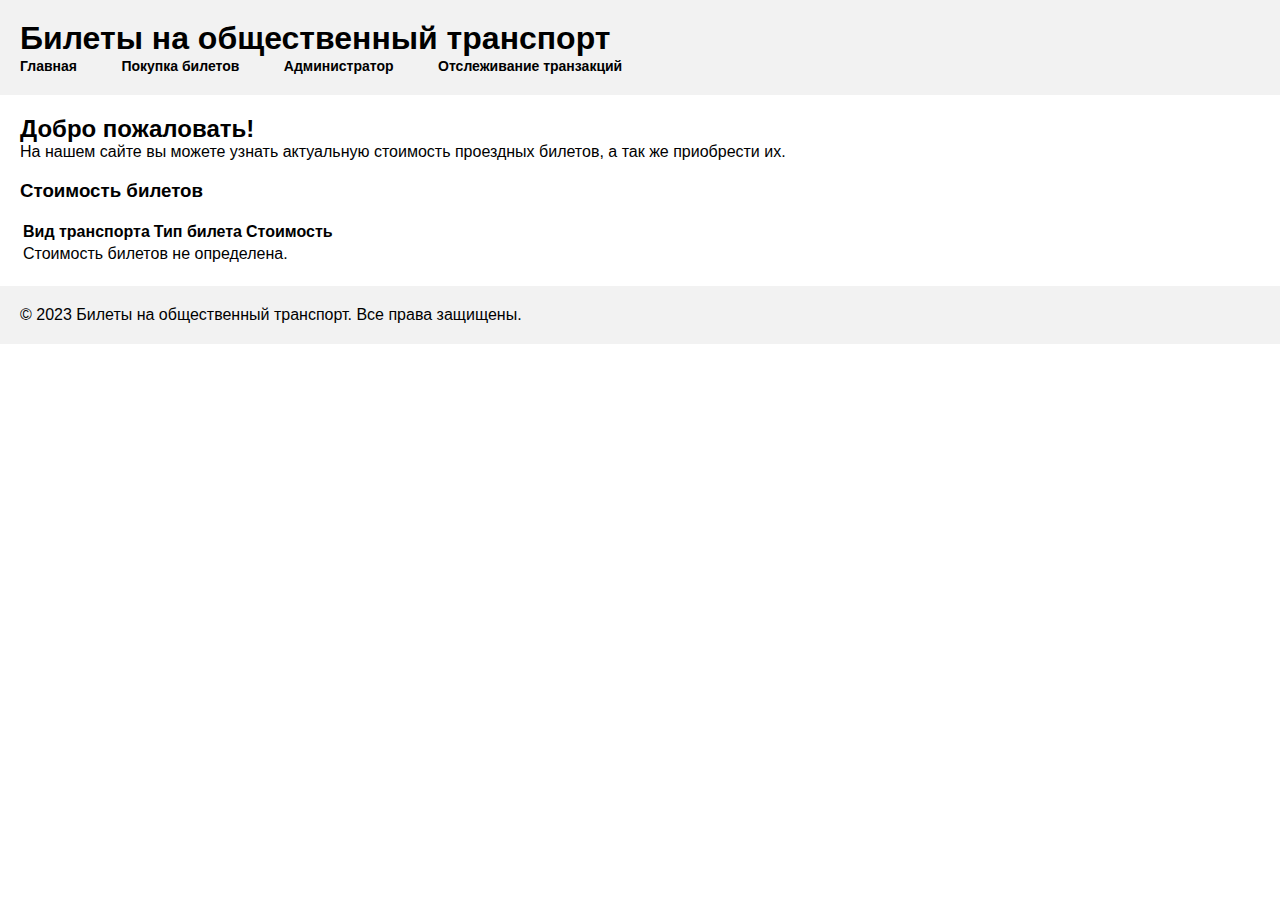
<file: index.html>
<!DOCTYPE html>
<html lang="en">

<head>
  <meta charset="UTF-8">
  <meta name="viewport" content="width=device-width, initial-scale=1.0">
  <link rel="stylesheet" href="styles.css">
  <title>Билеты на общественный транспорт</title>
</head>

<body>
  <header>
    <!-- Заголовок сайта -->
    <h1>Билеты на общественный транспорт</h1>
    <!-- Навигационное меню (если необходимо) -->
    <nav>
      <ul>
        <li><a class='nav-item' href="index.html">Главная</a></li>
        <li><a class='nav-item' href="purchase.html">Покупка билетов</a></li>
        <li><a class='nav-item' href="admin.html">Администратор</a></li>
        <li><a class='nav-item' href="transactions.html">Отслеживание транзакций</a></li>
      </ul>
    </nav>
  </header>

  <main>
    <h2>Добро пожаловать!</h2>
    <p>На нашем сайте вы можете узнать актуальную стоимость проездных билетов, а так же приобрести их.</p>

    <div id="ticket-prices">
      <h3>Стоимость билетов</h3>
      <table>
        <thead>
          <tr>
            <th>Вид транспорта</th>
            <th>Тип билета</th>
            <th>Стоимость</th>
          </tr>
        </thead>
        <tbody id="ticket-prices-body">
        </tbody>
      </table>
    </div>
  </main>

  <footer>
    <p>&copy; 2023 Билеты на общественный транспорт. Все права защищены.</p>
  </footer>

  <script src="index.js"></script>
</body>

</html>
</file>
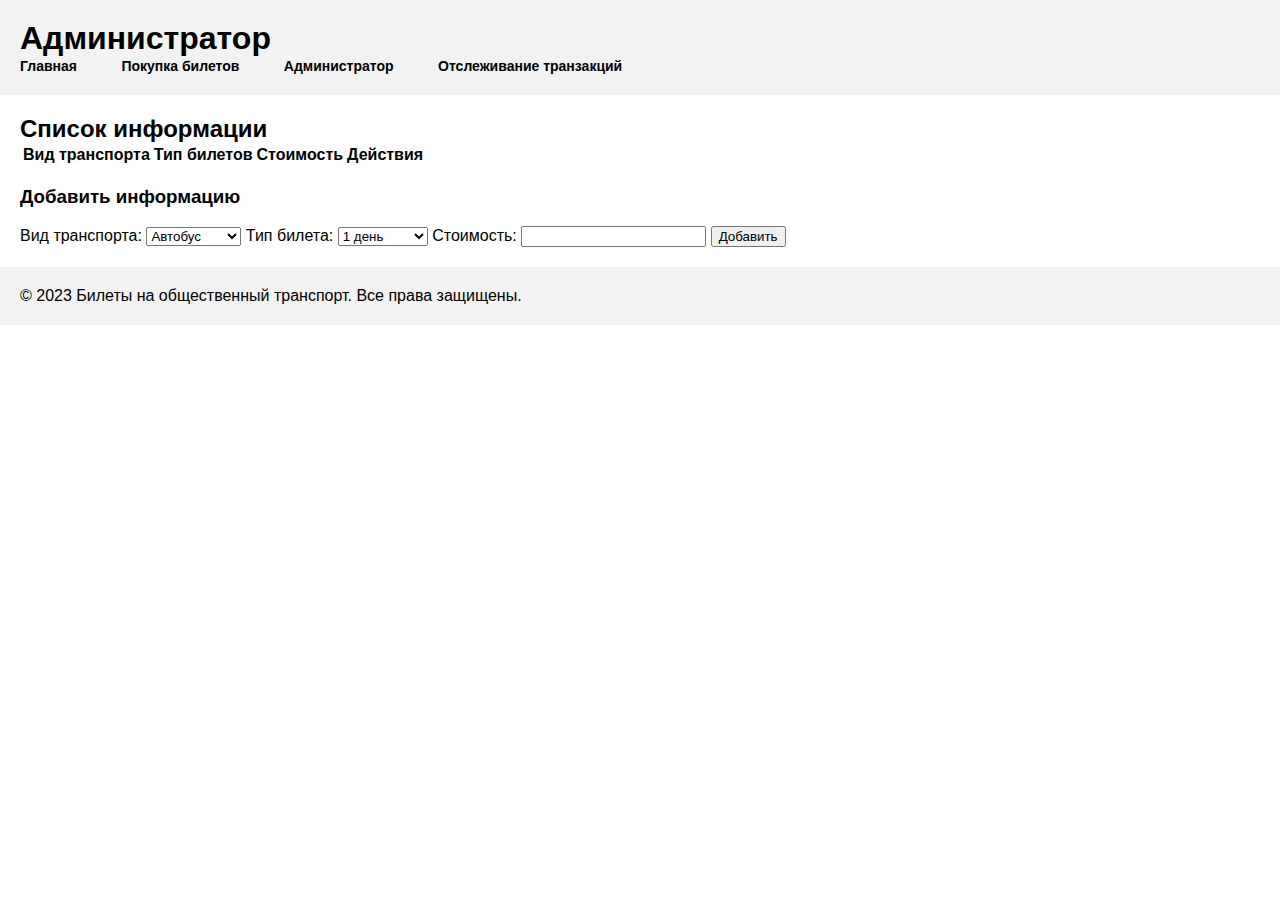
<file: admin.html>
<!DOCTYPE html>
<html lang="en">

<head>
  <meta charset="UTF-8">
  <meta name="viewport" content="width=device-width, initial-scale=1.0">
  <link rel="stylesheet" href="styles.css">
  <title>Администратор</title>
</head>

<body>
  <header>
    <!-- Заголовок сайта -->
    <h1>Администратор</h1>
    <!-- Навигационное меню (если необходимо) -->
    <nav>
      <ul>
        <li><a class='nav-item' href="index.html">Главная</a></li>
        <li><a class='nav-item' href="purchase.html">Покупка билетов</a></li>
        <li><a class='nav-item' href="admin.html">Администратор</a></li>
        <li><a class='nav-item' href="transactions.html">Отслеживание транзакций</a></li>
      </ul>
    </nav>
  </header>

  <main>
    <h2>Список информации</h2>

    <div id="admin-table">
      <table>
        <thead>
          <tr>
            <th>Вид транспорта</th>
            <th>Тип билетов</th>
            <th>Стоимость</th>
            <th>Действия</th>
          </tr>
        </thead>
        <tbody>
          <!-- Здесь будут отображаться строки с информацией -->
        </tbody>
      </table>
    </div>

    <form id="add-info-form">
      <h3>Добавить информацию</h3>
      <label for="transport-type">Вид транспорта:</label>
      <select id="transport-type-select" required>
        <option value="Автобус">Автобус</option>
        <option value="Трамвай">Трамвай</option>
        <option value="Троллейбус">Троллейбус</option>
        <option value="Метро">Метро</option>
      </select>

      <label for="ticket-type">Тип билета:</label>
      <select id="ticket-type-select" required>
        <option value="1 день">1 день</option>
        <option value="5 дней">5 дней</option>
        <option value="10 дней">10 дней</option>
        <option value="30 дней">30 дней</option>
        <option value="90 дней">90 дней</option>
        <option value="365 дней">365 дней</option>
        <option value="1 поездка">1 поездка</option>
        <option value="2 поездки">2 поездки</option>
        <option value="5 поездок">5 поездок</option>
        <option value="10 поездок">10 поездок</option>
        <option value="20 поездок">20 поездок</option>
        <option value="60 поездок">60 поездок</option>
      </select>

      <label for="price">Стоимость:</label>
      <input type="number" id="price-input" required>

      <button type="submit">Добавить</button>
    </form>
  </main>

  <footer>
    <p>&copy; 2023 Билеты на общественный транспорт. Все права защищены.</p>
  </footer>

  <script src="admin.js"></script>
</body>

</html>
</file>
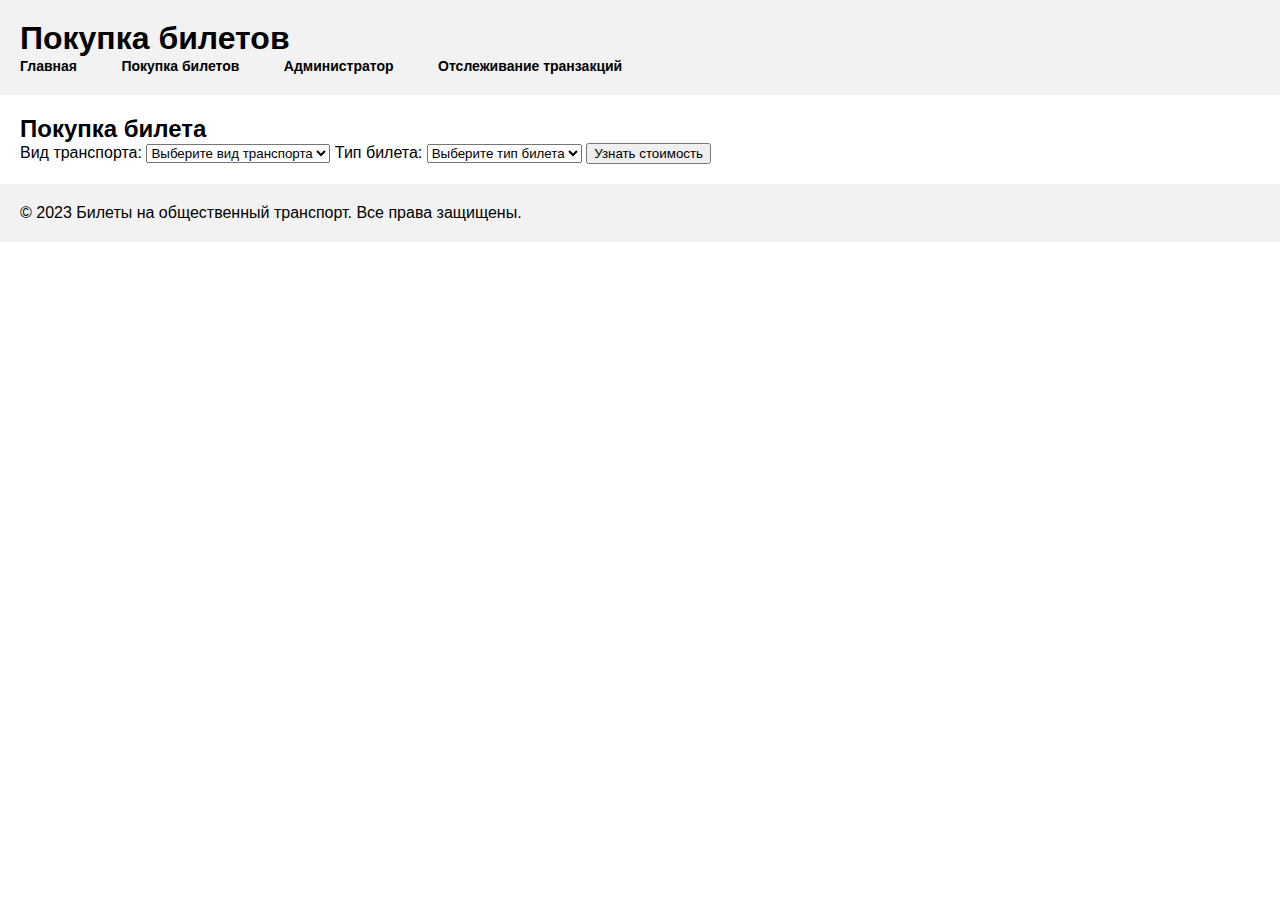
<file: purchase.html>
<!DOCTYPE html>
<html lang="en">

<head>
  <meta charset="UTF-8">
  <meta name="viewport" content="width=device-width, initial-scale=1.0">
  <link rel="stylesheet" href="styles.css">
  <title>Покупка билетов</title>
</head>

<body>
  <header>
    <!-- Заголовок сайта -->
    <h1>Покупка билетов</h1>
    <!-- Навигационное меню (если необходимо) -->
    <nav>
      <ul>
        <li><a class='nav-item' href="index.html">Главная</a></li>
        <li><a class='nav-item' href="purchase.html">Покупка билетов</a></li>
        <li><a class='nav-item' href="admin.html">Администратор</a></li>
        <li><a class='nav-item' href="transactions.html">Отслеживание транзакций</a></li>
      </ul>
    </nav>
  </header>

  <main>
    <h2>Покупка билета</h2>

    <form id="purchase-form">
      <label for="transport-type">Вид транспорта:</label>
      <select id="transport-type-select" required>
        <option value="">Выберите вид транспорта</option>
        <option value="Автобус">Автобус</option>
        <option value="Трамвай">Трамвай</option>
        <option value="Троллейбус">Троллейбус</option>
        <option value="Метро">Метро</option>
      </select>

      <label for="ticket-type">Тип билета:</label>
      <select id="ticket-type-select" required>
        <option value="">Выберите тип билета</option>
        <option value="1 день">1 день</option>
        <option value="5 дней">5 дней</option>
        <option value="10 дней">10 дней</option>
        <option value="30 дней">30 дней</option>
        <option value="90 дней">90 дней</option>
        <option value="365 дней">365 дней</option>
        <option value="1 поездка">1 поездка</option>
        <option value="2 поездки">2 поездки</option>
        <option value="5 поездок">5 поездок</option>
        <option value="10 поездок">10 поездок</option>
        <option value="20 поездок">20 поездок</option>
        <option value="60 поездок">60 поездок</option>
      </select>

      <button type="button" id="calculate-btn">Узнать стоимость</button>

      <div id="price-container" style="display: none;">
        <p>Сумма к оплате: <span id="price">0</span> рублей</p>
        <button type="button" id="continue-btn" style="display: none;">Продолжить</button>
      </div>
    </form>

    <form id="payment-form" style="display: none;">
      <label for="email">Введите вашу почту:</label>
      <input type="email" id="email-input" required>

      <button type="button" id="pay-btn">Оплатить</button>
    </form>

    <div id="confirmation-container" style="display: none;">
      <p>На почту <span id="confirmation-email"></span> отправлено сообщение с инструкцией по оплате.</p>
      <button type="button" id="cancel-btn">Я отказываюсь от покупки</button>
      <button type="button" id="confirm-btn">Я оплатил</button>
    </div>
  </main>

  <footer>
    <p>&copy; 2023 Билеты на общественный транспорт. Все права защищены.</p>
  </footer>

  <script src="purchase.js"></script>
</body>

</html>
</file>
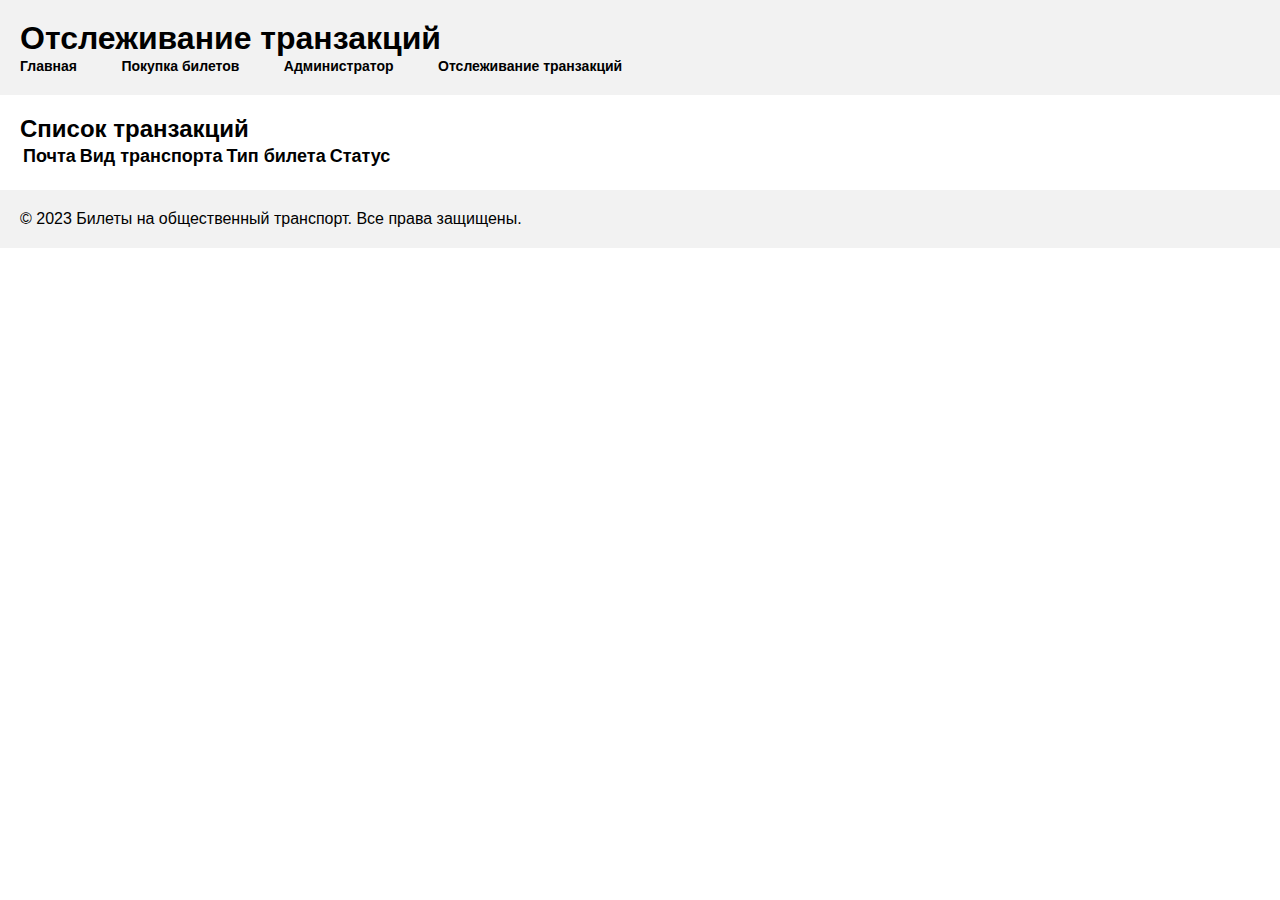
<file: transactions.html>
<!DOCTYPE html>
<html lang="en">

<head>
  <meta charset="UTF-8">
  <meta name="viewport" content="width=device-width, initial-scale=1.0">
  <link rel="stylesheet" href="styles.css">
  <title>Отслеживание транзакций</title>
</head>

<body>
  <header>
    <!-- Заголовок сайта -->
    <h1>Отслеживание транзакций</h1>
    <!-- Навигационное меню (если необходимо) -->
    <nav>
      <ul>
        <li><a class='nav-item' href="index.html">Главная</a></li>
        <li><a class='nav-item' href="purchase.html">Покупка билетов</a></li>
        <li><a class='nav-item' href="admin.html">Администратор</a></li>
        <li><a class='nav-item' href="transactions.html">Отслеживание транзакций</a></li>
      </ul>
    </nav>
  </header>

  <main>
    <h2>Список транзакций</h2>

    <table id="transactions-table">
      <thead>
        <tr>
          <th class='tranz-item'>Почта</th>
          <th class='tranz-item'>Вид транспорта</th>
          <th class='tranz-item'>Тип билета</th>
          <th class='tranz-item'>Статус</th>
        </tr>
      </thead>
      <tbody>
        <!-- Здесь будут отображаться строки с транзакциями -->
      </tbody>
    </table>
  </main>

  <footer>
    <p>&copy; 2023 Билеты на общественный транспорт. Все права защищены.</p>
  </footer>

  <script src="transactions.js"></script>
</body>

</html>
</file>
<file: styles.css>
/* Общие стили */
.nav-item {
  color: #000000;
  text-decoration: none;
  font-weight: 700;
  font-size: 14px;
  margin-right: 25px;
}
.nav-item:hover {
  color:rgb(20, 110, 220);
}
.tranz-item {
  color: #000000;
  text-decoration: none;
  font-weight: 700;
  font-size: 18px;
  margin-right: 25px;
}
body {
    font-family: Arial, sans-serif;
    margin: 0;
    padding: 0;
  }
  
  header, footer {
    background-color: #f2f2f2;
    padding: 20px;
  }
  
  main {
    padding: 20px;
  }
  
  h1, h2, p {
    margin: 0;
  }
  
  nav ul {
    list-style-type: none;
    margin: 0;
    padding: 0;
  }
  
  nav ul li {
    display: inline;
    margin-right: 15px;
  }
  
  nav ul li a {
    text-decoration: none;
  }
</file>
